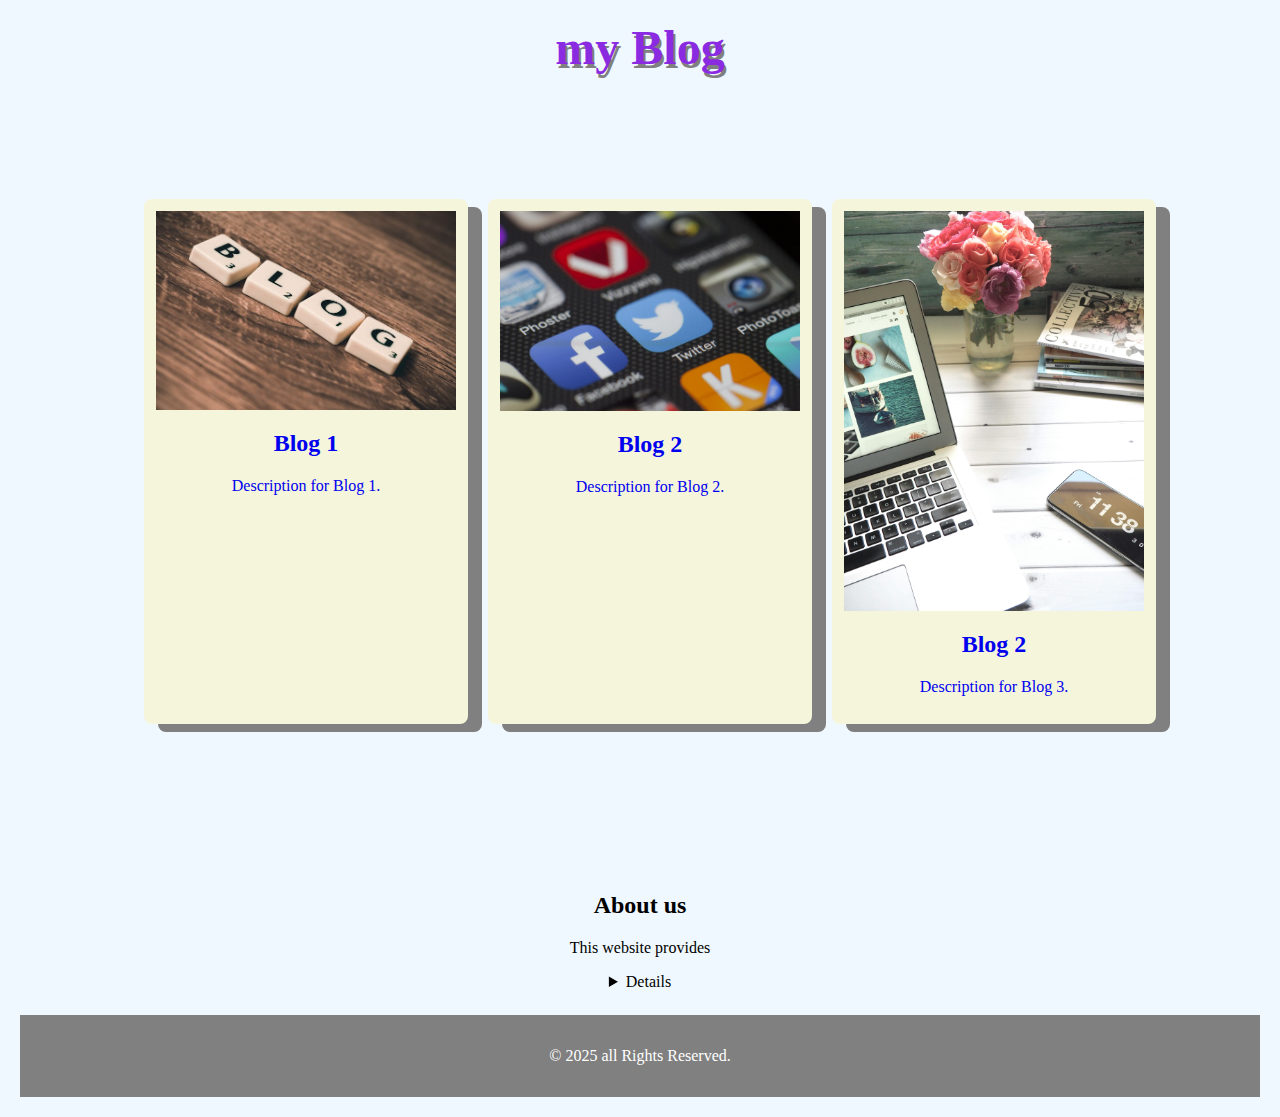
<file: index.html>
<html lang="en">
<head>
    <meta charset="UTF-8">
    <meta name="viewport" content="width=device-width, initial-scale=1.0">
    <title>Document</title>
    <link rel="stylesheet" href="styles.css">
</head>
<body>
    <header>
    <h1>my Blog</h1>
    </body>
    </header>
    <main>
        <article><a href="blog1.html">
        <img src="images/image1.jpg"width="300">
        <h2>Blog 1</h2>
        <p>Description for Blog 1.</p>
        </a> </article>
        <article><a href="blog2.htm2">
        <img src="images/image2.jpg" width="300">
        <h2>Blog 2</h2>
        <p> Description for Blog 2.</p>
       </a> </article>
        <article><a href="blog3.html">
        <img src="images/image3.jpg"width="300">    
        <h2>Blog 2</h2>
        <p>Description for Blog 3. </p>
        </a> </article>
    </main>

    <section>
    <h2>About us</h2>
    <p>This website provides <details> of diffrent blogs.</p>
    </section>

    <footer>
    <p>&copy; 2025 all Rights Reserved.</p>
    </footer>
</body>
</html>
</file>
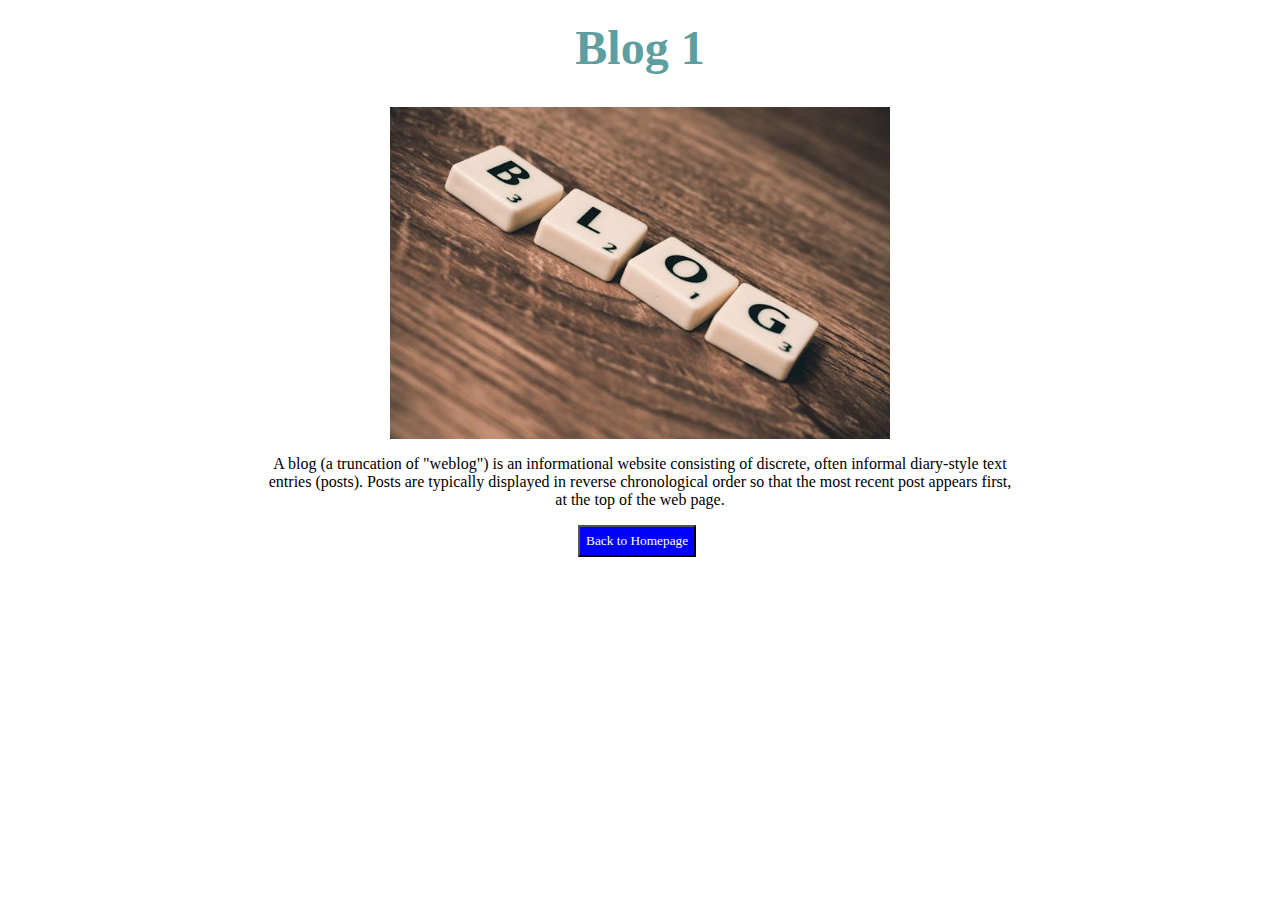
<file: blog1.html>
<html lang="en">
<head>
    <meta charset="UTF-8">
    <meta name="viewport" content="width=device-width, initial-scale=1.0">
    <title>Blog 1 </title>
    <link rel="stylesheet" href="blog.css">
</head>
<body>
    <header>
        <h1>Blog 1</h1>
    </header>
    <main>
        <img src="images/image1.jpg" width="500"><br>
        <p> A blog (a truncation of "weblog") is an informational website consisting of discrete, often informal diary-style text entries (posts). Posts are typically displayed in reverse chronological order so that the most recent post appears first, at the top of the web page.</p>
    </main>
        <!-- Task Add  A back Button here using anchor tag -->
         <button>
            <a href="index.html">Back to Homepage</a>
         </button>

    
</body>
</html>
</file>
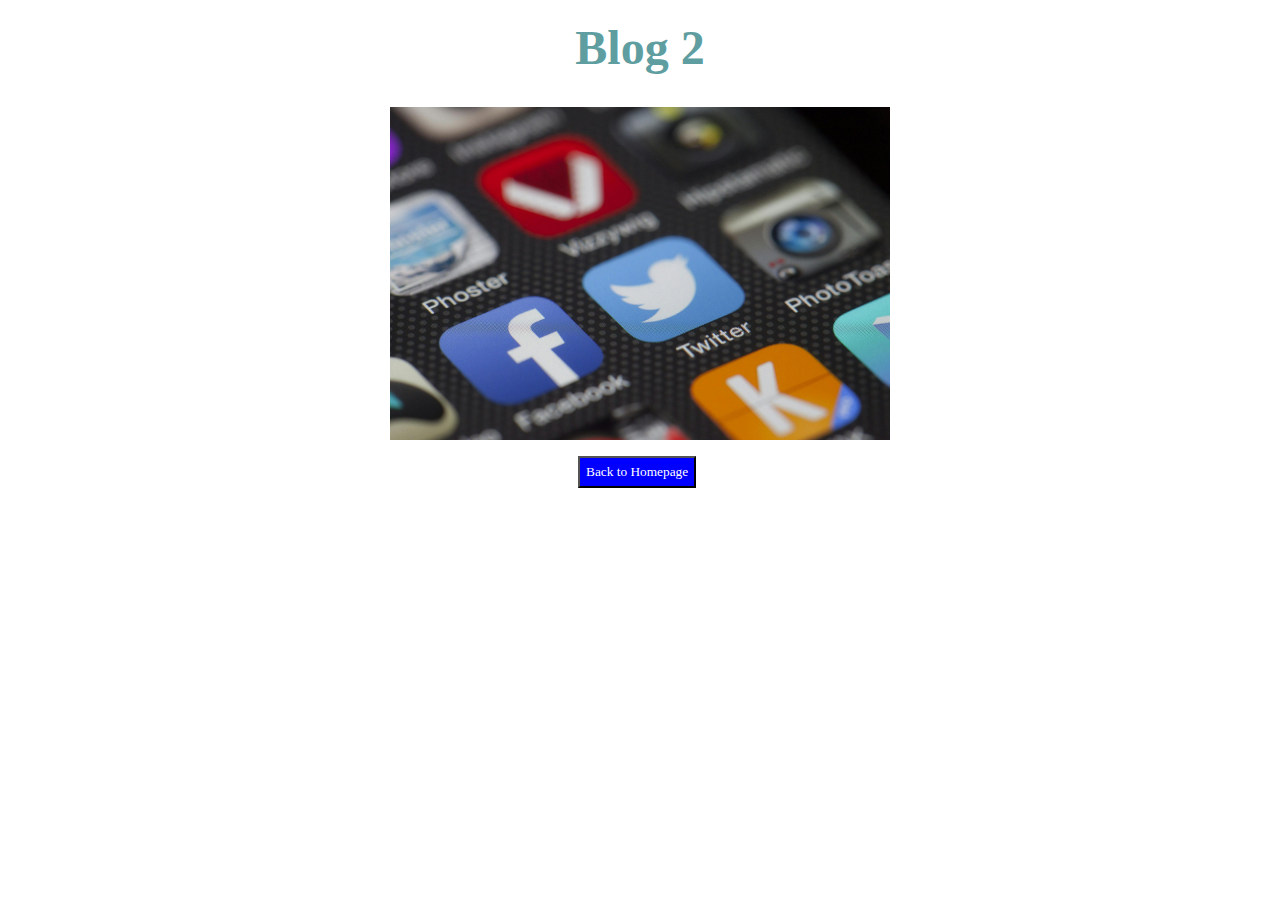
<file: blog2.html>
<html lang="en">
<head>
    <meta charset="UTF-8">
    <meta name="viewport" content="width=>, initial-scale=1.0">
    <title>Blog 2</title>
    <link rel="stylesheet" href="blog.css">
</head>
<body>
  <header>
    <h1> Blog 2</h1>
  </header>  
  <main>
    <img src="images/image2.jpg" width="500"><br>
    <p> </p>
    </main>
    <!-- Task Add  A back Button here using anchor tag -->
    <button>
      <a href="index.html">Back to Homepage</a>
   </button>

</body>
</html>
</file>
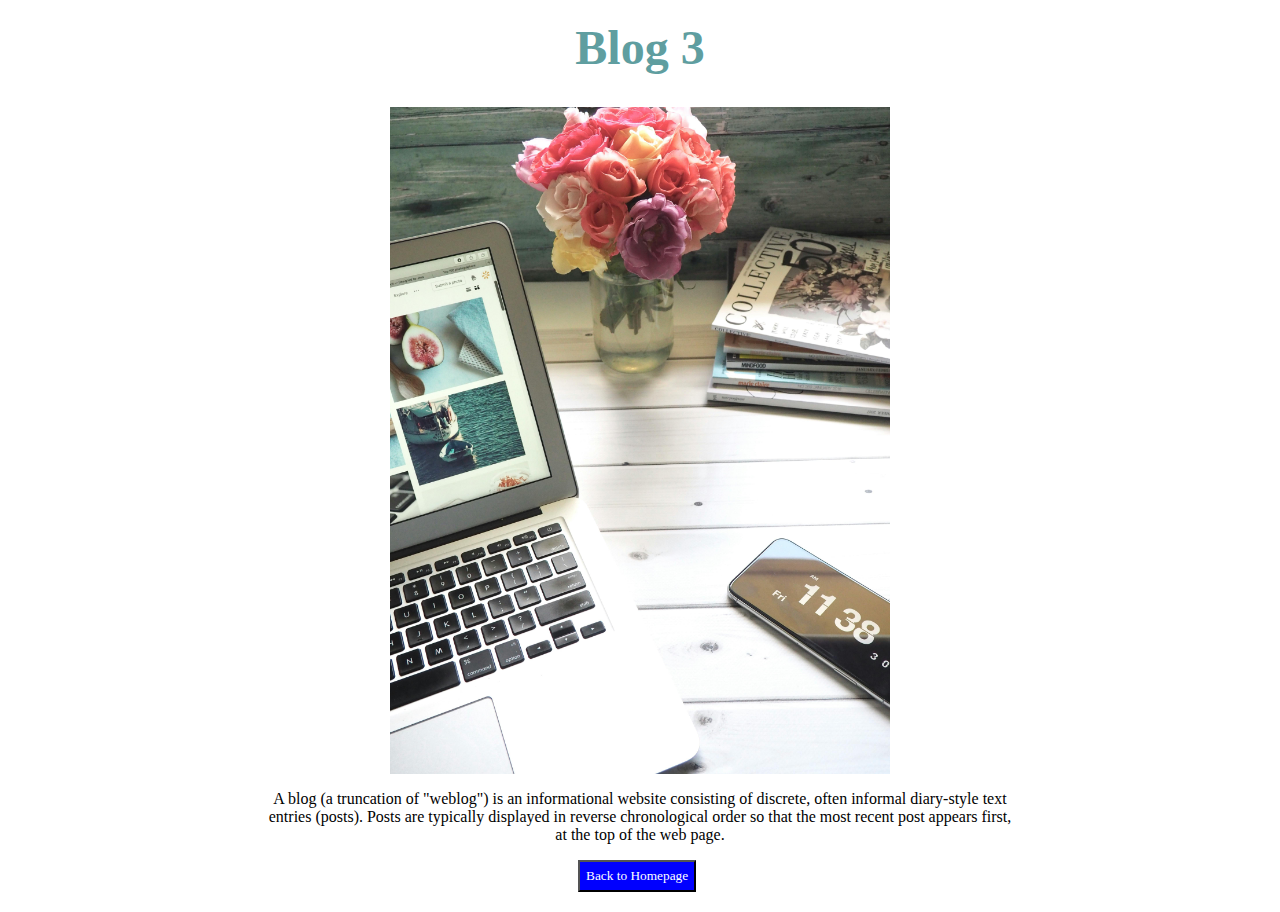
<file: blog3.html>
<html lang="en">
<head>
    <meta charset="UTF-8">
    <meta name="viewport" content="width=device-width, initial-scale=1.0">
    <title>Blog 3</title>
    <link rel="stylesheet" href="blog.css">
</head>
<body>
    <header>
        <h1>Blog 3</h1>
    </header>
    <main>
        <img src="images/image3.jpg" width="500"><br>
        <p> A blog (a truncation of "weblog") is an informational website consisting of discrete, often informal diary-style text entries (posts). Posts are typically displayed in reverse chronological order so that the most recent post appears first, at the top of the web page.</p>
        </main>
        <!-- Task Add  A back Button here using anchor tag -->
        <button>
            <a href="index.html">Back to Homepage</a>
         </button>

</body>
</html>
</file>
<file: styles.css>
body{
    margin: 0;
    background-color: aliceblue;
    padding: 20px;
}
header{
    text-align: center;
    color: blueviolet;
    font-size: x-large;
    font-family: cursive;
    text-shadow: 2px 4px gray;
}
    main{
        display: flex;
        gap: 20px;
        margin: 10%;
    }
    article{
        background-color: beige;
        padding: 12px;
        border-radius: 8px;
        box-shadow: 14px 8px gray;
    }

article a{
    text-decoration: none;
    font-family: cursive;
    text-align: center;
}

section{
    text-align: center;
    padding: 24px;
    background-color:rgb(red, green, blue)
    font-family: cursive;
}

footer{
    text-align: center;
    padding: 16px;
    background-color: gray;
    color: white;
    font-family: cursive;
}
</file>
<file: blog.css>
body{
    margin:0;
    padding: 20px;
    font-family: cursive;
}
header{
    color: cadetblue;
    text-align: center;
    font-size: x-large;
}
main{
    width: 60%;
    margin: 0 auto;
    text-align: center;
}
button {
    margin-left: 45%;
    background-color: blue;
    padding: 6px;
}

button a{
    color: white;
    text-decoration: none;
    font-family: cursive;

}
</file>
